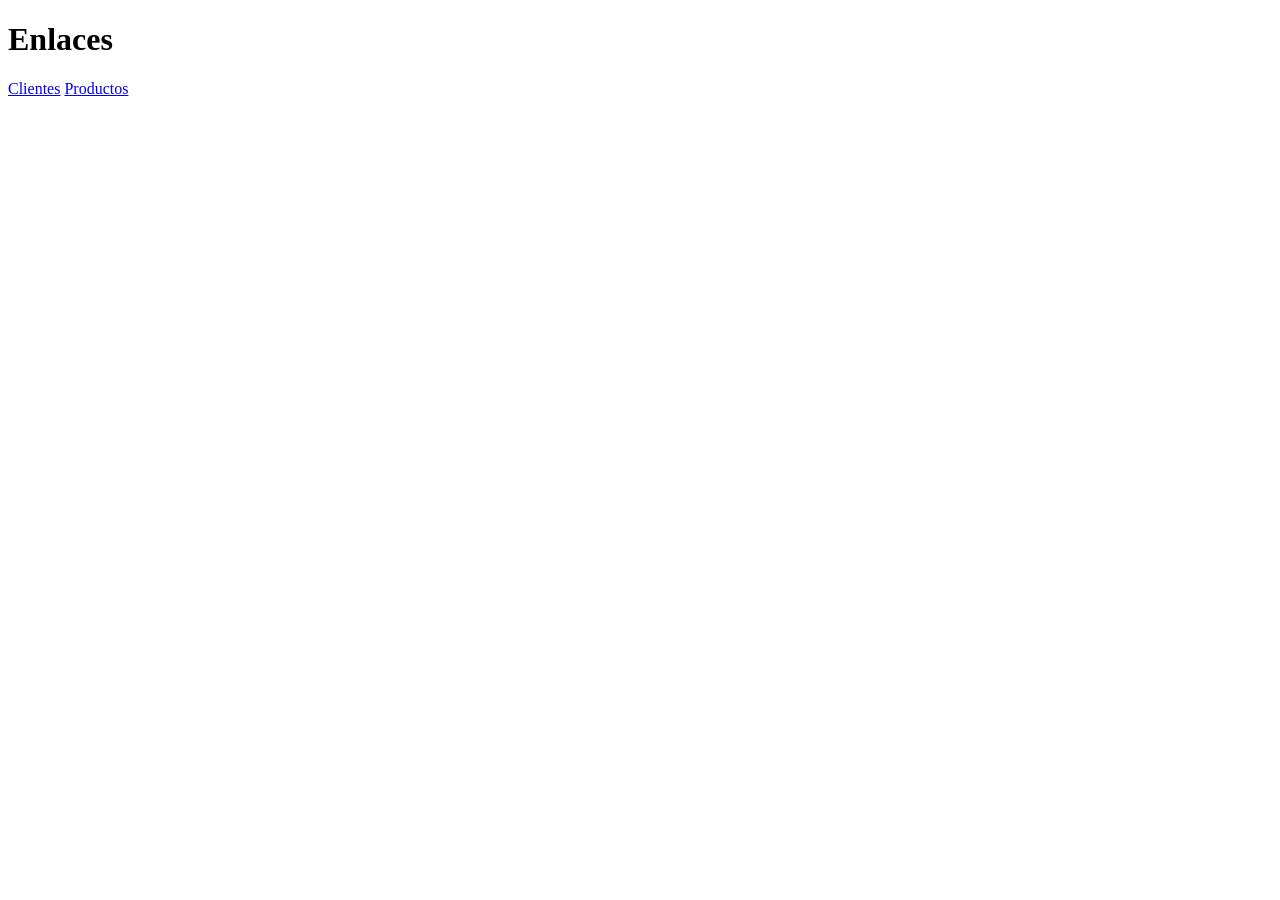
<file: static/index.html>
<!DOCTYPE html>
<html lang="en">
<head>
    <meta charset="UTF-8">
    <meta http-equiv="X-UA-Compatible" content="IE=edge">
    <meta name="viewport" content="width=device-width, initial-scale=1.0">
    <title>Inicio</title>
</head>
<body>
    <h1>Enlaces</h1>
    <a href="clientes">Clientes</a>
    <a href="productos">Productos</a>
</body>
</html>
</file>
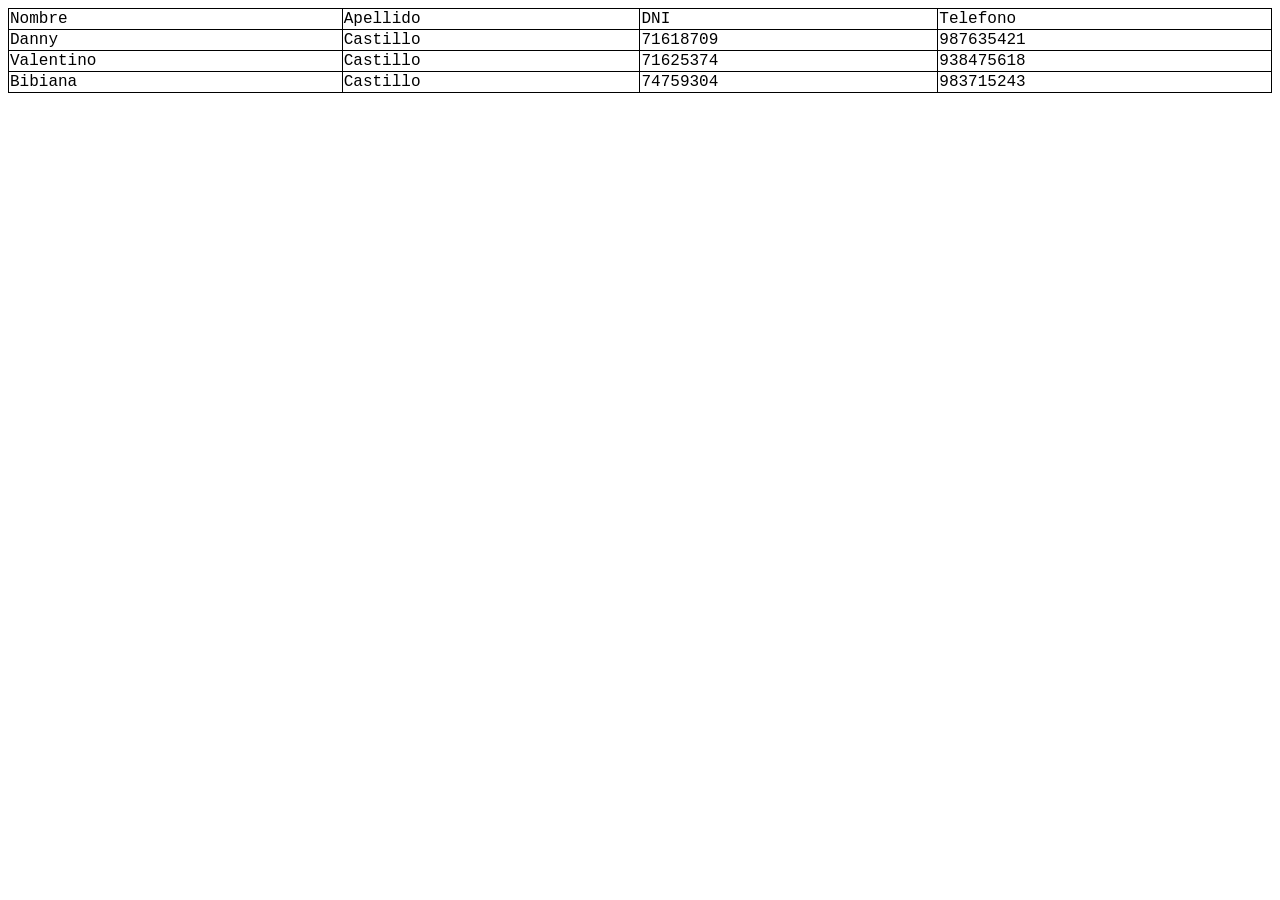
<file: static/clientes.html>
<!DOCTYPE html>
<html lang="en">
<head>
    <meta charset="UTF-8">
    <meta http-equiv="X-UA-Compatible" content="IE=edge">
    <meta name="viewport" content="width=device-width, initial-scale=1.0">
    <title>Clientes</title>
    <link rel="stylesheet" href="style/estilo.css">
</head>
<body>
    <table>
        <thead>
            <td>Nombre</td>
            <td>Apellido</td>
            <td>DNI</td>
            <td>Telefono</td>
        </thead>
        <tbody>
            <tr>
                <td>Danny</td>
                <td>Castillo</td>
                <td>71618709</td>
                <td>987635421</td>
            </tr>
            <tr>
                <td>Valentino</td>
                <td>Castillo</td>
                <td>71625374</td>
                <td>938475618</td>
            </tr>
            <tr>
                <td>Bibiana</td>
                <td>Castillo</td>
                <td>74759304</td>
                <td>983715243</td>
            </tr>
        </tbody>
    </table>
</body>
</html>
</file>
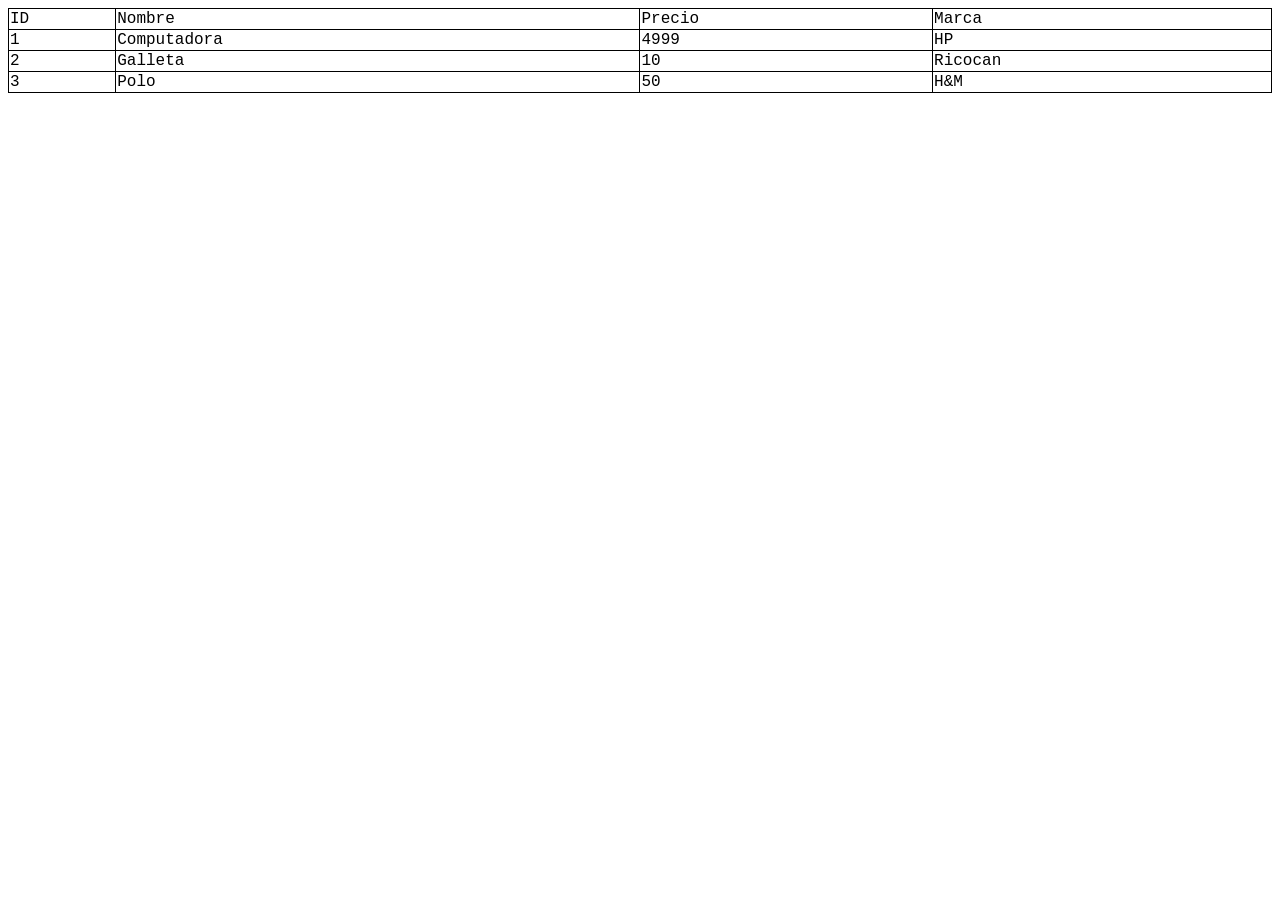
<file: static/productos.html>
<!DOCTYPE html>
<html lang="en">
<head>
    <meta charset="UTF-8">
    <meta http-equiv="X-UA-Compatible" content="IE=edge">
    <meta name="viewport" content="width=device-width, initial-scale=1.0">
    <title>Productos</title>
    <link rel="stylesheet" href="style/estilo.css">
</head>
<body>
    <table>
        <thead>
            <td>ID</td>
            <td>Nombre</td>
            <td>Precio</td>
            <td>Marca</td>
        </thead>
        <tbody>
            <tr>
                <td>1</td>
                <td>Computadora</td>
                <td>4999</td>
                <td>HP</td>
            </tr>
            <tr>
                <td>2</td>
                <td>Galleta</td>
                <td>10</td>
                <td>Ricocan</td>
            </tr>
            <tr>
                <td>3</td>
                <td>Polo</td>
                <td>50</td>
                <td>H&M</td>
            </tr>
        </tbody>
    </table>
</body>
</html>
</file>
<file: static/style/estilo.css>
table {
    width: 100%;
    border: 1px solid #000;
    border-collapse: collapse;
}

th,td{
    border: 1px solid #000;
    font-family: 'Courier New', Courier, monospace;
    border-collapse: collapse;
}
</file>
